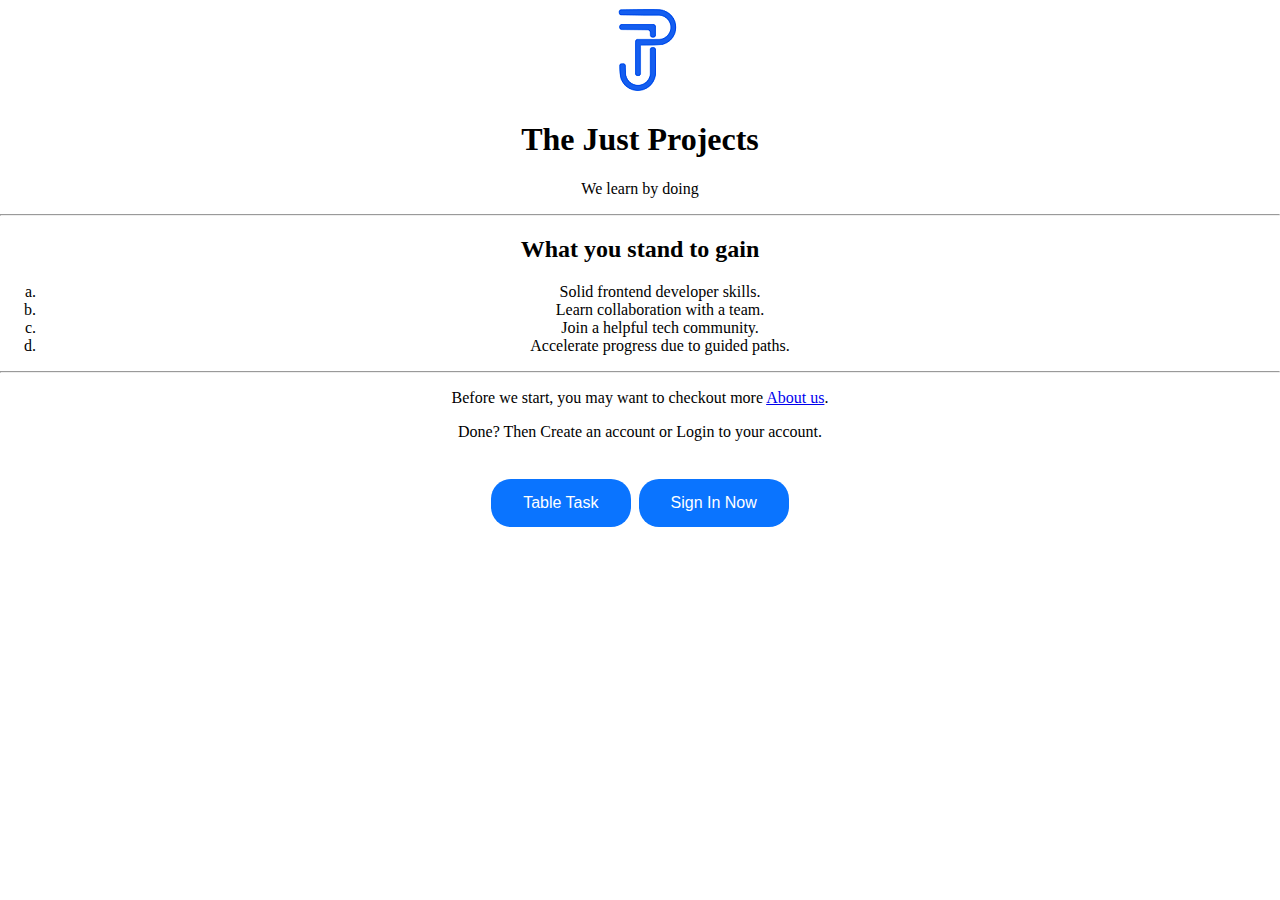
<file: index.html>
<!DOCTYPE html>
<html lang="en">
<head>
    <meta charset="UTF-8">
    <meta http-equiv="X-UA-Compatible" content="IE=edge">
    <meta name="viewport" content="width=device-width, initial-scale=1.0">
        <title>home page</title>
        <link rel="stylesheet" href="style.css">
        
    </head>
        
            <div class="img_div"><img src="tjp.png" alt=""></div>
            <h1>The Just Projects</h1>
            <p>We learn by doing</p>
            <hr>
            <h2>What you stand to gain</h2>
<div class="list">
        <ol type="a">
            <li>Solid frontend developer skills.</li>
            <li>Learn collaboration with a team.</li>
            <li>Join a helpful tech community.</li>
            <li>Accelerate progress due to guided paths.</li>
        </ol>
</div>
        <hr>
    <p>Before we start, you may want to checkout more <a href="About Us.html">About us</a>.</p>
    <p>Done? Then Create an account or Login to your account.</p>
    <br>
    <div class="button_div">
        <a href="table.html"><button class="button">Table Task</button></a>
        <button class="button">Sign In Now</button>
    </div>
    </body>
</file>
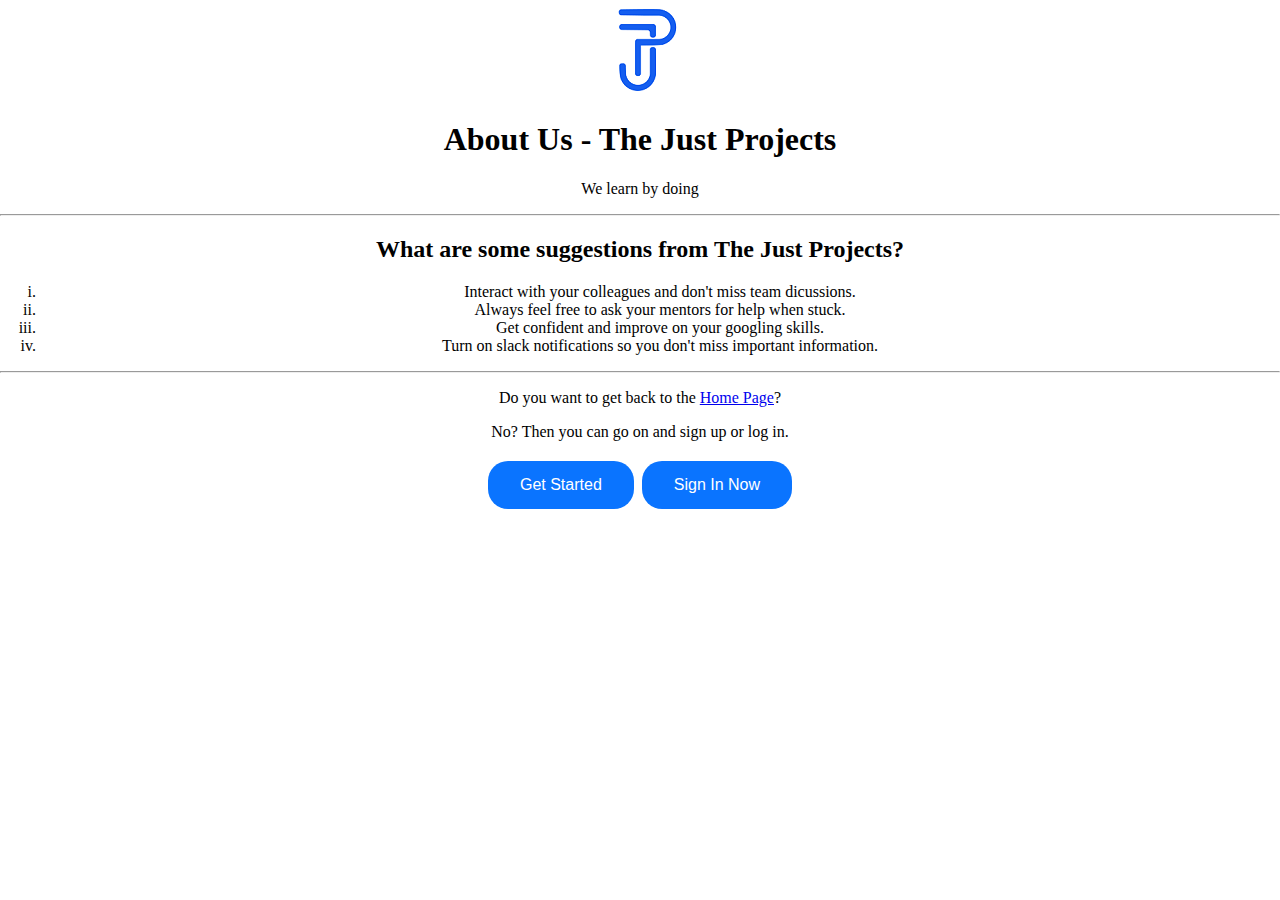
<file: About Us.html>
<!DOCTYPE html>
<html>
    <head>
        <title>About us</title>
        <link rel="stylesheet" href="style.css">
    </head>
    <body>
        <img src="tjp.png">
        <h1>About Us - The Just Projects</h1>
        <p>We learn by doing</p>
        <hr>
        <h2>What are some suggestions from The Just Projects?</h2>
    <div class="list">
        <ol type="i">
            <li>Interact with your colleagues and don't miss team dicussions.</li>
            <li>Always feel free to ask your mentors for help when stuck.</li>
            <li>Get confident and improve on your googling skills.</li>
            <li>Turn on slack notifications so you don't miss important information.</li>                
        </ol>
    </div>
        <hr>
        <p>Do you want to get back to the <a href="index.html">Home Page</a>?</p>
        <p>No? Then you can go on and sign up or log in.</p>
        <div class="button_div">
            <button class="button">Get Started</button>
            <button class="button">Sign In Now</button>
        </div>
    </body>
</html>
</file>
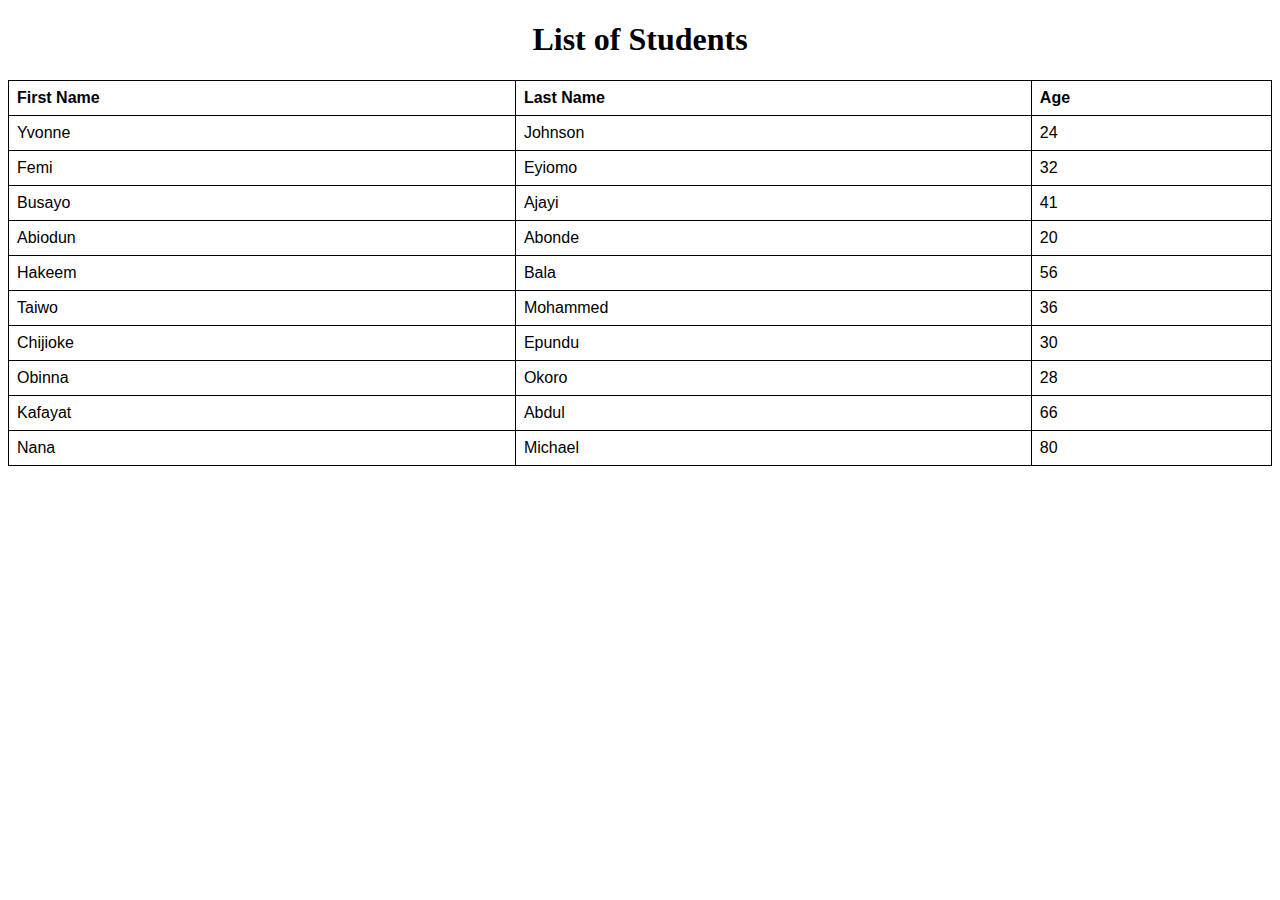
<file: table.html>
<!DOCTYPE html>
<html lang="en">
<head>
    <meta charset="UTF-8">
    <meta http-equiv="X-UA-Compatible" content="IE=edge">
    <meta name="viewport" content="width=device-width, initial-scale=1.0">
    <link rel="stylesheet" href="table.css">
    <title>Table</title>
</head>
<body>
<div>
    <h1>List of Students</h1>
    <table class="">
  <tr>
    <th>First Name</th>
    <th>Last Name</th>
    <th>Age</th>
  </tr>
  <tr>
    <td>Yvonne</td>
    <td>Johnson</td>
    <td>24</td>
  </tr>
  <tr>
    <td>Femi</td>
    <td>Eyiomo</td>
    <td>32</td>
  </tr>
  <tr>
    <td>Busayo</td>
    <td>Ajayi</td>
    <td>41</td>
  </tr>
  <tr>
    <td>Abiodun</td>
    <td>Abonde</td>
    <td>20</td>
  </tr>
  <tr>
    <td>Hakeem</td>
    <td>Bala</td>
    <td>56</td>
  </tr>
  <tr>
    <td>Taiwo</td>
    <td>Mohammed</td>
    <td>36</td>
  </tr>
  <tr>
    <td>Chijioke</td>
    <td>Epundu</td>
    <td>30</td>
  </tr>
  <tr>
    <td>Obinna</td>
    <td>Okoro</td>
    <td>28</td>
  </tr>
  <tr>
    <td>Kafayat</td>
    <td>Abdul</td>
    <td>66</td>
  </tr>
  <tr>
    <td>Nana</td>
    <td>Michael</td>
    <td>80</td>
  </tr>
</table>
</div>
</body>
</html>
</file>
<file: style.css>
body{
    font-family: 'Cambria', cursive;
    padding: 0;
    margin: 0;
    box-sizing: border-box;
}
 h1{
    text-align: center;
}
 p {
    text-align: center;
}

 h2 {
    text-align: center;
}
 .list{
    text-align: center;
}
img{
    display: block;
    margin: 0 auto;
}

.button_div{
    text-align: center;
}
.button{
    text-align: center;
    background-color: #0a74ff;
  border: none;
  color: white;
  padding: 15px 32px;
  text-align: center;
  text-decoration: none;
  display: inline-block;
  font-size: 16px;
  margin: 4px 2px;
  cursor: pointer;
  border-radius: 20px;
    
}
</file>
<file: table.css>
table {
    font-family: arial, sans-serif;
    border-collapse: collapse;
    width: 100%;
  }


td, th {
    border: 1px solid #000000;
    text-align: left;
    padding: 8px;
  }
  
  h1{
    text-align: center;
  }
  body{
    margin: 100px: auto;
  }
</file>
